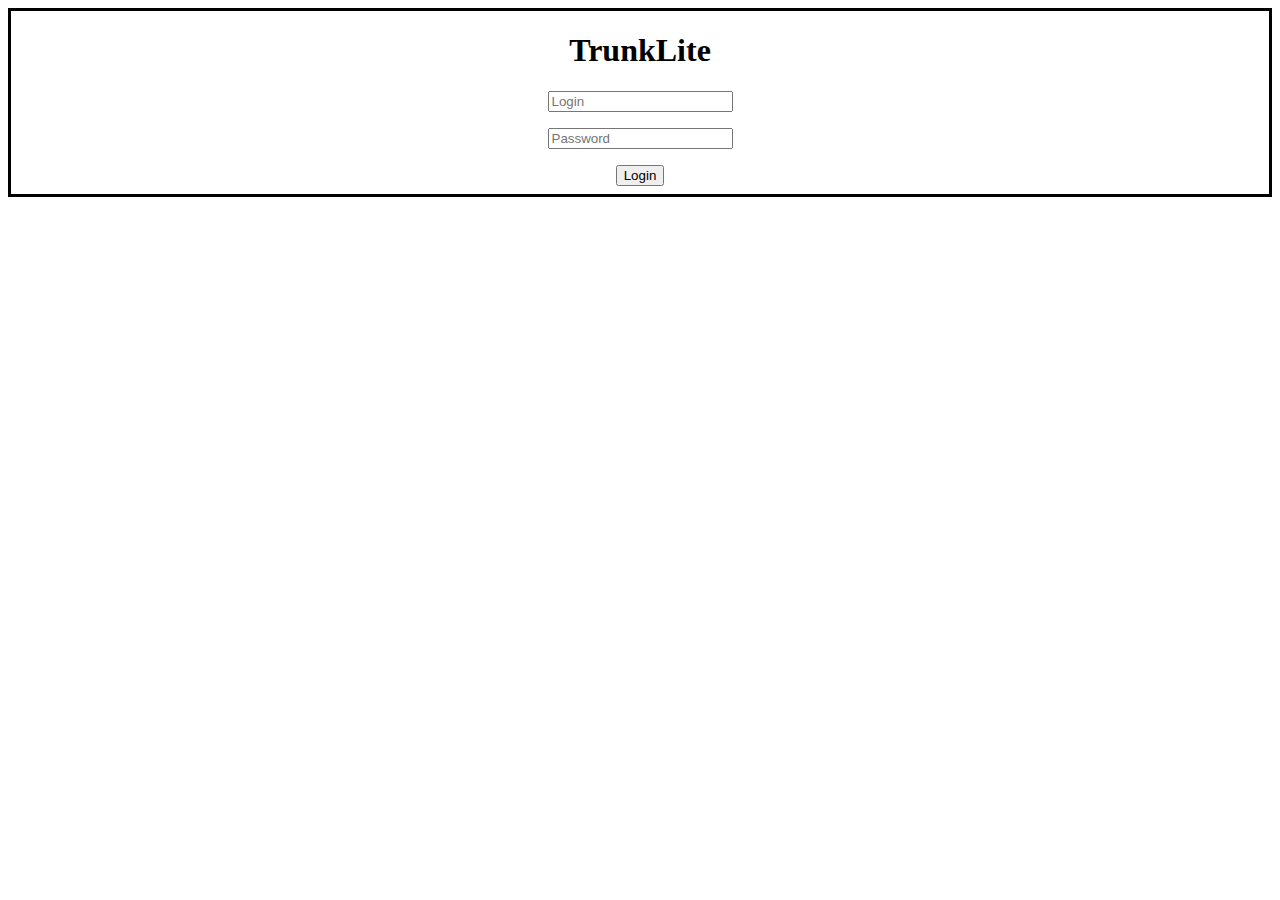
<file: index.html>
<!DOCTYPE html PUBLIC "-//WAPFORUM//DTD XHTML Mobile 1.0//EN" "http://www.wapforum.org/DTD/xhtml-mobile10.dtd">
<html xmlns="http://www.w3.org/1999/xhtml">
<head>
<link rel="stylesheet" href="trunkstyle.css" type="text/css"/>
<meta http-equiv="Content-Type" content="text/html; charset=utf-8" />
<title>TrunkLite</title>
</head>

<body ng-app="Trunk" ng-controller="TrunkController">
	
  <section class="container">
    <div class="login">
      <h1>TrunkLite</h1>
      <form method="post" action="index.html">
        <p><input type="text" name="login" value="" placeholder="Login"></p>
        <p><input type="password" name="password" value="" placeholder="Password"></p>
        <a href="Dashboard.html"><button class="login-button" type="button"> Login </button></a>
      </form>
    </div>
  </section>
</body>
</html>
</file>
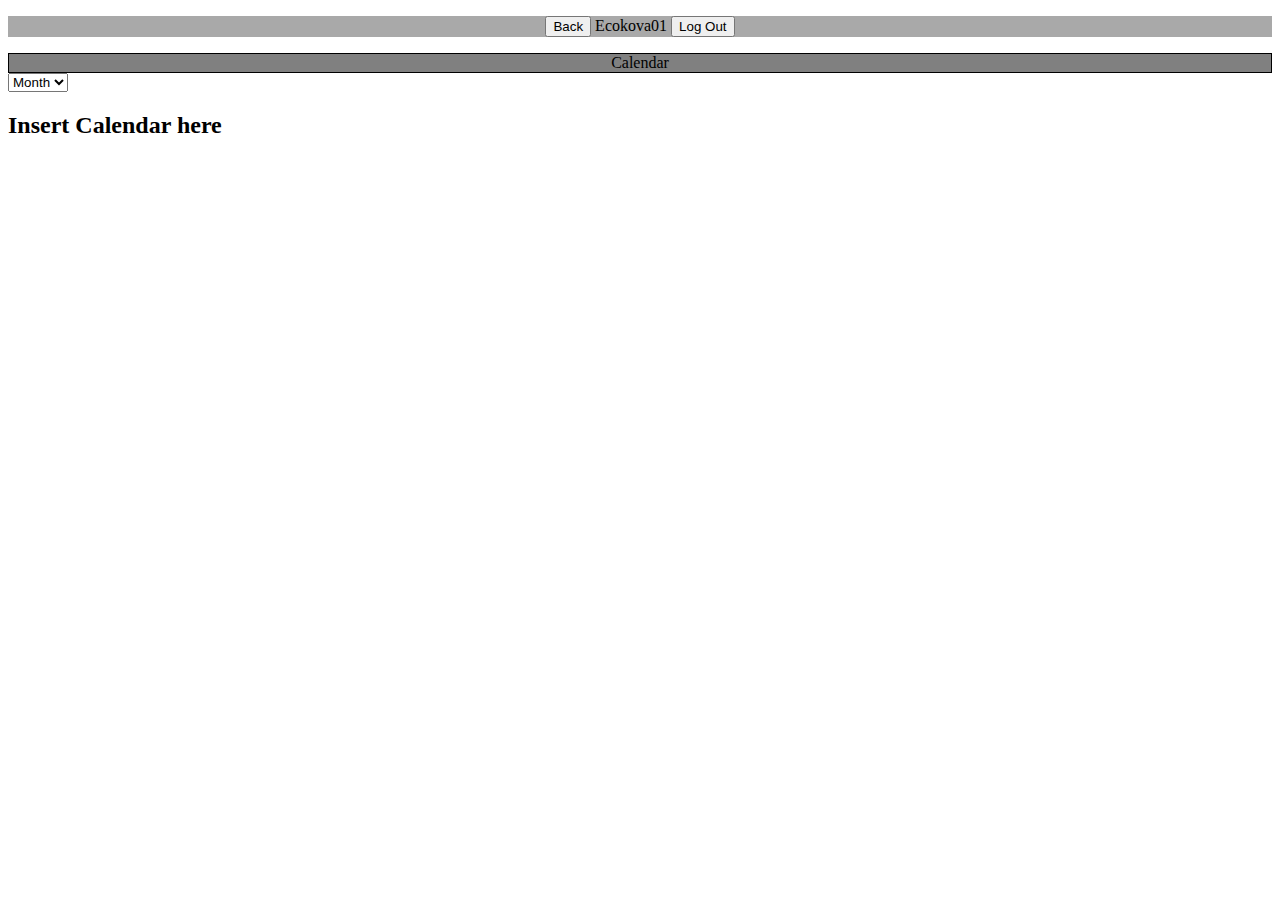
<file: Calendar.html>
<!DOCTYPE html PUBLIC "-//WAPFORUM//DTD XHTML Mobile 1.0//EN" "http://www.wapforum.org/DTD/xhtml-mobile10.dtd">
<html xmlns="http://www.w3.org/1999/xhtml">
<head>
<link rel="stylesheet" href="trunkstyle.css" type="text/css"/>
<meta http-equiv="Content-Type" content="text/html; charset=utf-8" />
<title>Comp 171</title>
</head>
<body>
	<div class="header">
		<p>
			<a href="Dashboard.html"><button type="button">Back</button></a>
			<span class="username">Ecokova01</span>
			<a href="index.html"><button type="button">Log Out</button></a>
		</p>
	</div>
	<div class="title">
		Calendar
	</div>
	<div class="calendar">
		<select class="viewby">
    		<option value="Month">Month</option>
    		<option value="Week">Week</option>
    		<option value="Day">Day</option>
  		</select>
  		<h2>Insert Calendar here</h2>
  	</div>
</body>
</file>
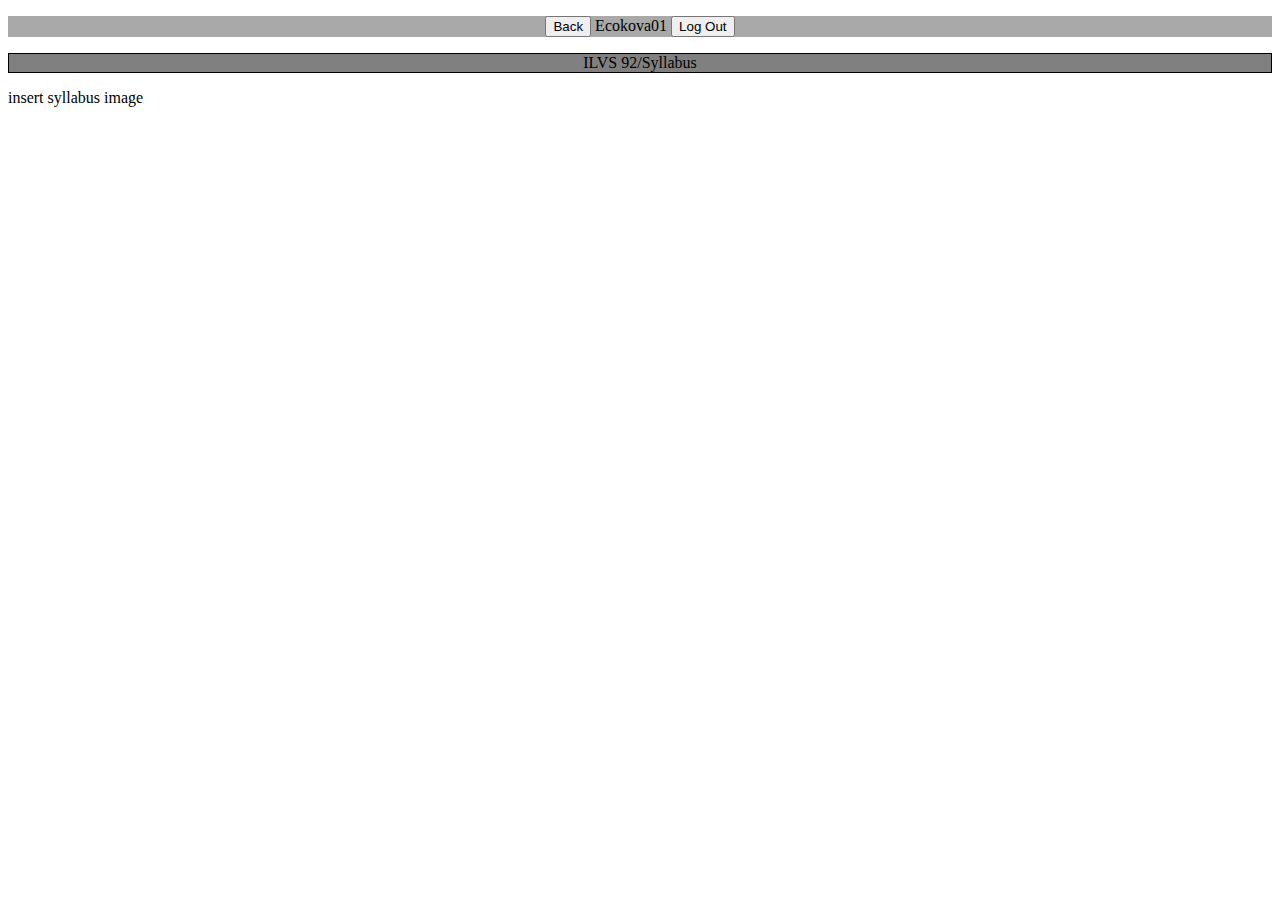
<file: ilvsSyllabus.html>
<!DOCTYPE html PUBLIC "-//WAPFORUM//DTD XHTML Mobile 1.0//EN" "http://www.wapforum.org/DTD/xhtml-mobile10.dtd">
<html xmlns="http://www.w3.org/1999/xhtml">
<head>
<link rel="stylesheet" href="trunkstyle.css" type="text/css"/>
<meta http-equiv="Content-Type" content="text/html; charset=utf-8" />
<title>ILVS syllabus</title>
</head>
<body>
	<div class="header">
		<p>
			<a href="ilvs.html"><button type="button">Back</button></a>
			<span class="username">Ecokova01</span>
			<a href="index.html"><button type="button">Log Out</button></a>
		</p>
	</div>
	<div class="title">
		ILVS 92/Syllabus
	</div>
	<p>
		insert syllabus image
	</p>
</body>
</file>
<file: trunkstyle.css>
.header {
	text-align: center;
	background-color: darkgray;
}
.menu {
	text-align: center;
	background-color: lightgray;
}
.title {
	text-align: center;
	background-color: gray;
	border-style: solid;
	border-width: thin;
	border-color: black;
}
.login {
	text-align: center;
	border-style: solid;
	border-color: black;
	padding-bottom: 8px;
}

.rectangle {
	position: relative;
	width: 100%;
	height: 100px;
	background: lightblue;
	padding-top: 100px:
	Font-family: "Arial", Helvetica, sans-Serif;
	Font-size: 400%;
	color: black;
	text-decoration: none;
	vertical-align: middle;
	border-style: solid;
    border-width: 3px;
	border-color: blue;
}

a:link {
    text-decoration: none;
}

a:visited {
    text-decoration: none;
}

a:hover {
    text-decoration: none;
}

a:active {
    text-decoration: none;
}
</file>
